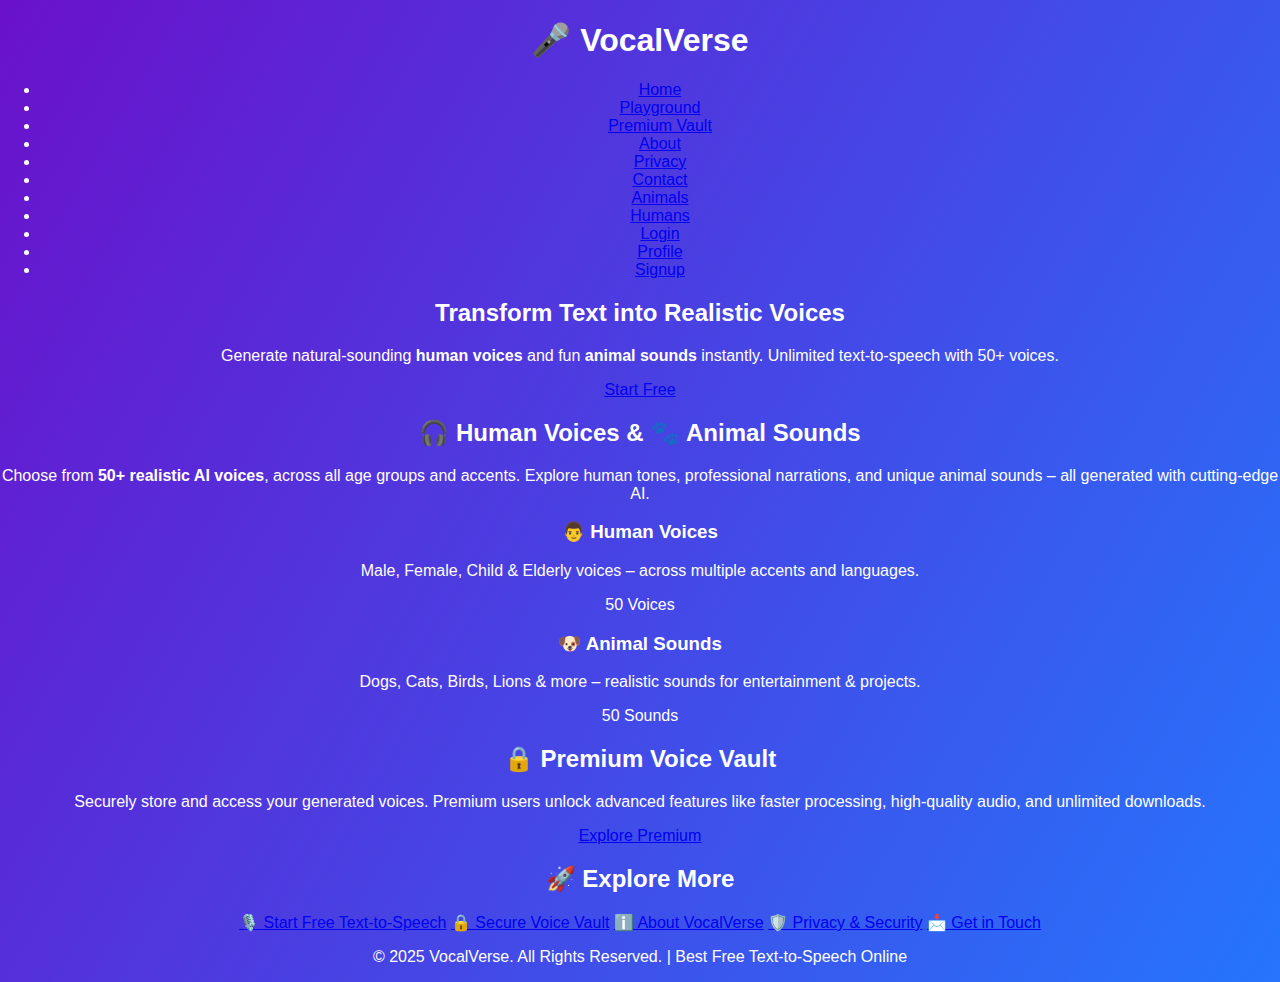
<file: index.html>
<!DOCTYPE html>
<html lang="en">
<head>
  <meta charset="UTF-8">
  <meta name="viewport" content="width=device-width, initial-scale=1.0">
  <meta name="description" content="VocalVerse - Best Text-to-Speech platform with 50+ realistic human voices and animal sounds. Explore premium voice vault, secure storage, and generate unlimited AI audio free.">
  <meta name="keywords" content="text to speech, AI voice generator, realistic voices, animal sounds, human voices, free TTS online, VocalVerse">
  <meta name="author" content="VocalVerse Team">
  <title>VocalVerse | Best Text-to-Speech with Human & Animal Voices</title>
  <link rel="stylesheet" href="style.css">
</head>
<body>

  <!-- Header -->
  <header>
    <div class="container header-container">
      <h1>🎤 VocalVerse</h1>
      <nav>
        <ul>
          <li><a href="index.html">Home</a></li>
          <li><a href="playground.html">Playground</a></li>
          <li><a href="premium.html">Premium Vault</a></li>
          <li><a href="about.html">About</a></li>
          <li><a href="privacy.html">Privacy</a></li>
          <li><a href="contact.html">Contact</a></li>
          <li><a href="animals.html">Animals</a></li>
          <li><a href="humans.html">Humans</a></li>
          <li><a href="login.html">Login</a></li>
          <li><a href="profile.html">Profile</a></li>
          <li><a href="signup.html">Signup</a></li>
        </ul>
      </nav>
    </div>
  </header>

  <!-- Hero Section -->
  <section class="hero">
    <div class="hero-content">
      <h2>Transform Text into Realistic Voices</h2>
      <p>Generate natural-sounding <strong>human voices</strong> and fun <strong>animal sounds</strong> instantly. Unlimited text-to-speech with 50+ voices.</p>
      <a href="playground.html" class="btn-primary">Start Free</a>
    </div>
  </section>

  <!-- Human Voices & Animal Sounds -->
  <section class="voices">
    <div class="container">
      <h2>🎧 Human Voices & 🐾 Animal Sounds</h2>
      <p>Choose from <strong>50+ realistic AI voices</strong>, across all age groups and accents. Explore human tones, professional narrations, and unique animal sounds – all generated with cutting-edge AI.</p>
      <div class="voice-grid">
        <div class="voice-card">
          <h3>👨 Human Voices</h3>
          <p>Male, Female, Child & Elderly voices – across multiple accents and languages.</p>
          <span class="tag">50 Voices</span>
        </div>
        <div class="voice-card">
          <h3>🐶 Animal Sounds</h3>
          <p>Dogs, Cats, Birds, Lions & more – realistic sounds for entertainment & projects.</p>
          <span class="tag">50 Sounds</span>
        </div>
      </div>
    </div>
  </section>

  <!-- Premium Vault -->
  <section class="premium">
    <div class="container">
      <h2>🔒 Premium Voice Vault</h2>
      <p>Securely store and access your generated voices. Premium users unlock advanced features like faster processing, high-quality audio, and unlimited downloads.</p>
      <a href="premium.html" class="btn-secondary">Explore Premium</a>
    </div>
  </section>

  <!-- Explore More Section -->
  <section class="explore">
    <div class="container">
      <h2>🚀 Explore More</h2>
      <div class="explore-grid">
        <a href="playground.html" class="explore-card">🎙️ Start Free Text-to-Speech</a>
        <a href="premium.html" class="explore-card">🔒 Secure Voice Vault</a>
        <a href="about.html" class="explore-card">ℹ️ About VocalVerse</a>
        <a href="privacy.html" class="explore-card">🛡️ Privacy & Security</a>
        <a href="contact.html" class="explore-card">📩 Get in Touch</a>
      </div>
    </div>
  </section>

  <!-- Footer -->
  <footer>
    <div class="container">
      <p>© 2025 VocalVerse. All Rights Reserved. | Best Free Text-to-Speech Online</p>
    </div>
  </footer>

</body>
</html>
</file>
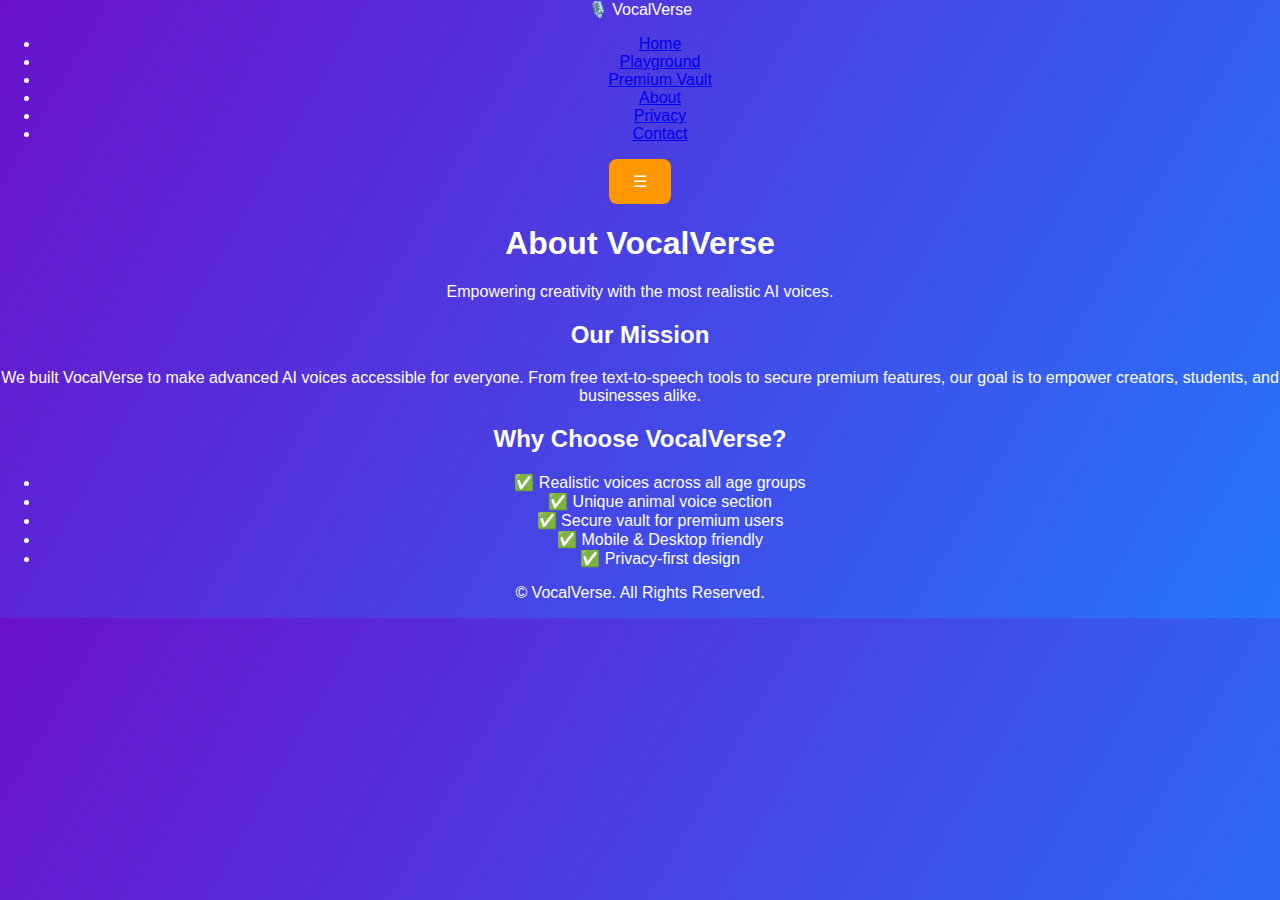
<file: about.html>
<!DOCTYPE html>
<html lang="en">
<head>
  <meta charset="UTF-8" />
  <meta name="viewport" content="width=device-width, initial-scale=1.0" />
  <title>About VocalVerse | Realistic Text-to-Speech Platform</title>
  <meta name="description" content="Learn about VocalVerse, the most advanced text-to-speech platform offering realistic voices for all ages, genders, and even animals." />
  <link rel="stylesheet" href="style.css" />
</head>
<body>
  <header class="navbar">
    <div class="logo">🎙️ VocalVerse</div>
    <nav>
      <ul>
        <li><a href="index.html">Home</a></li>
        <li><a href="playground.html">Playground</a></li>
        <li><a href="premium.html">Premium Vault</a></li>
        <li><a href="about.html" class="active">About</a></li>
        <li><a href="privacy.html">Privacy</a></li>
        <li><a href="contact.html">Contact</a></li>
      </ul>
    </nav>
    <button class="menu-toggle">☰</button>
  </header>

  <section class="hero">
    <h1>About VocalVerse</h1>
    <p>Empowering creativity with the most realistic AI voices.</p>
  </section>

  <section class="about">
    <h2>Our Mission</h2>
    <p>We built VocalVerse to make advanced AI voices accessible for everyone. From free text-to-speech tools to secure premium features, our goal is to empower creators, students, and businesses alike.</p>

    <h2>Why Choose VocalVerse?</h2>
    <ul>
      <li>✅ Realistic voices across all age groups</li>
      <li>✅ Unique animal voice section</li>
      <li>✅ Secure vault for premium users</li>
      <li>✅ Mobile & Desktop friendly</li>
      <li>✅ Privacy-first design</li>
    </ul>
  </section>

  <footer>
    <p>© <span id="year"></span> VocalVerse. All Rights Reserved.</p>
  </footer>

  <script src="script.js"></script>
</body>
</html>
</file>
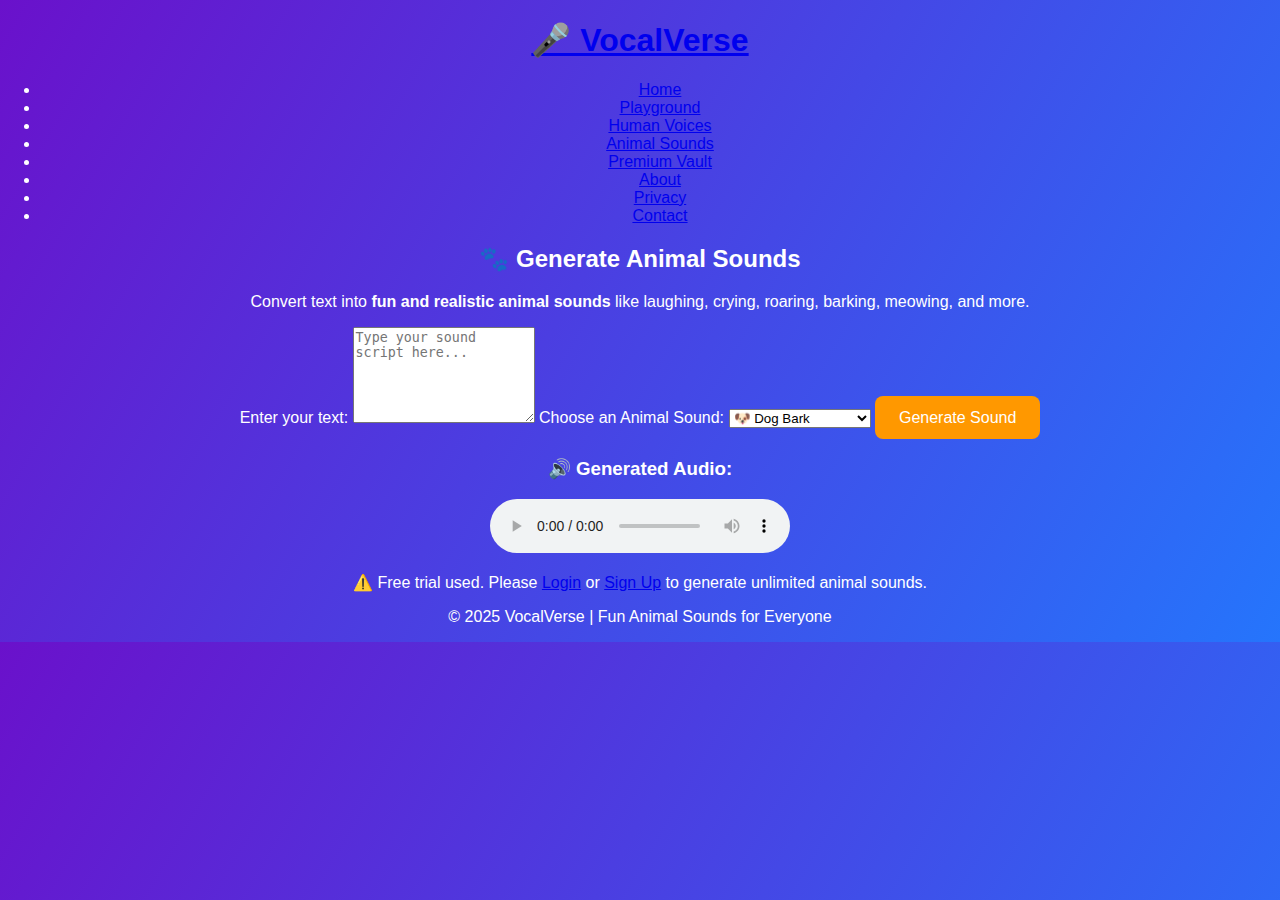
<file: animals.html>
<!DOCTYPE html>
<html lang="en">
<head>
  <meta charset="UTF-8">
  <meta name="viewport" content="width=device-width, initial-scale=1.0">
  <title>Animal Sounds Generator - VocalVerse | Free Text to Animal Sound</title>
  <meta name="description" content="Generate fun and realistic animal sounds like laughing, roaring, barking, meowing, and more. Free trial available with VocalVerse.">
  <meta name="keywords" content="animal sounds, free animal sound generator, text to animal voice, VocalVerse">
  <link rel="stylesheet" href="style.css">
</head>
<body>
  <header>
    <nav>
      <h1><a href="index.html">🎤 VocalVerse</a></h1>
      <ul>
        <li><a href="index.html">Home</a></li>
        <li><a href="playground.html">Playground</a></li>
        <li><a href="humans.html">Human Voices</a></li>
        <li><a href="animals.html" class="active">Animal Sounds</a></li>
        <li><a href="premium.html">Premium Vault</a></li>
        <li><a href="about.html">About</a></li>
        <li><a href="privacy.html">Privacy</a></li>
        <li><a href="contact.html">Contact</a></li>
      </ul>
    </nav>
  </header>

  <main class="tts-container">
    <section>
      <h2>🐾 Generate Animal Sounds</h2>
      <p>Convert text into <strong>fun and realistic animal sounds</strong> like laughing, crying, roaring, barking, meowing, and more.</p>

      <form id="animalTTSForm">
        <label for="text">Enter your text:</label>
        <textarea id="text" name="text" rows="6" placeholder="Type your sound script here..."></textarea>

        <label for="animalVoice">Choose an Animal Sound:</label>
        <select id="animalVoice" name="animalVoice">
          <option value="dog_bark">🐶 Dog Bark</option>
          <option value="cat_meow">🐱 Cat Meow</option>
          <option value="lion_roar">🦁 Lion Roar</option>
          <option value="horse_neigh">🐴 Horse Neigh</option>
          <option value="monkey_screech">🐒 Monkey Screech</option>
          <option value="bird_chirp">🐦 Bird Chirp</option>
        </select>

        <button type="submit">Generate Sound</button>
      </form>

      <div id="output">
        <h3>🔊 Generated Audio:</h3>
        <audio controls id="audioPlayer"></audio>
      </div>

      <div id="loginPrompt" class="hidden">
        <p>⚠️ Free trial used. Please <a href="login.html">Login</a> or <a href="signup.html">Sign Up</a> to generate unlimited animal sounds.</p>
      </div>
    </section>
  </main>

  <footer>
    <p>© 2025 VocalVerse | Fun Animal Sounds for Everyone</p>
  </footer>

  <script src="script.js"></script>
</body>
</html>
</file>
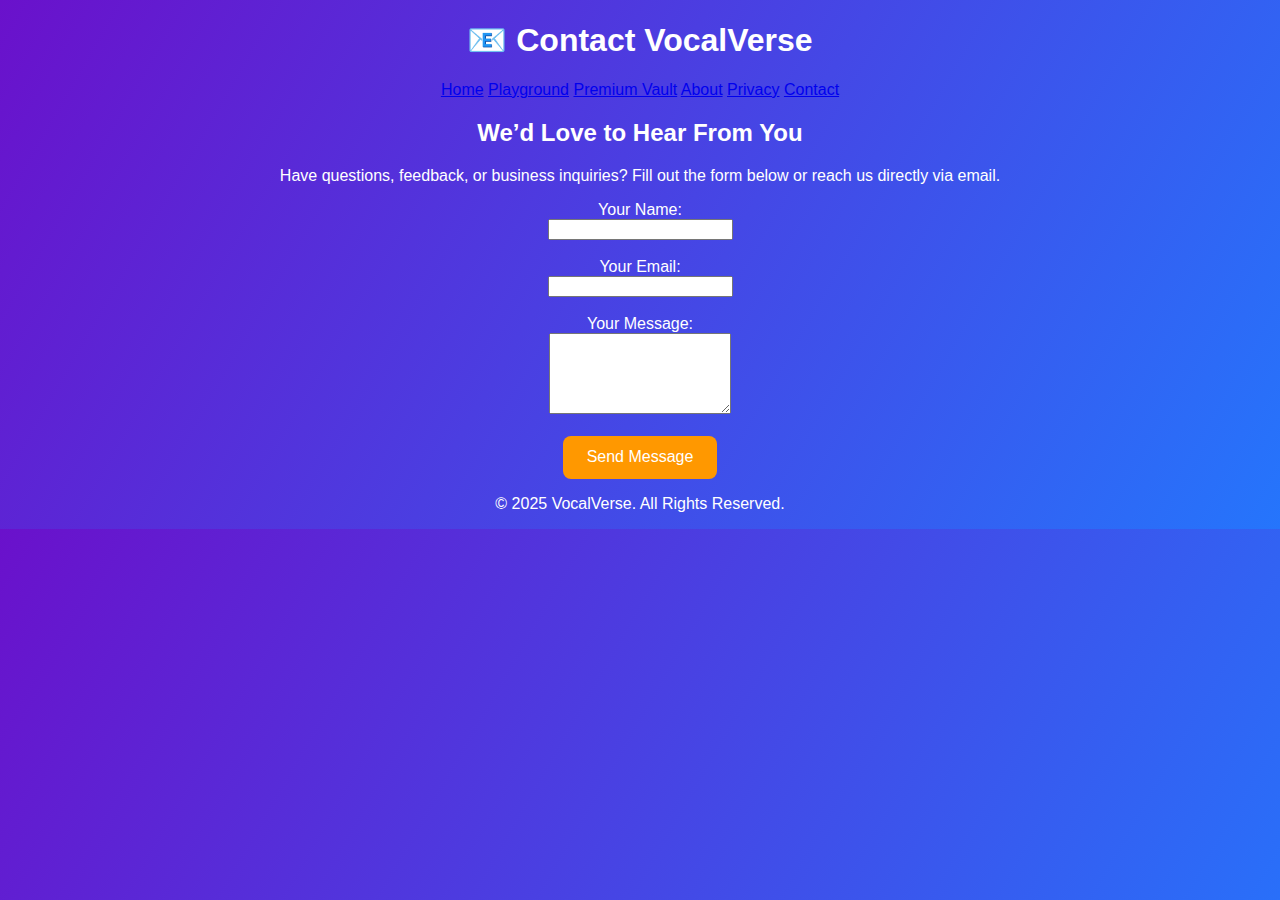
<file: contact.html>
<!DOCTYPE html>
<html lang="en">
<head>
  <meta charset="UTF-8">
  <meta name="viewport" content="width=device-width, initial-scale=1.0">
  <title>Contact VocalVerse | Support & Feedback</title>
  <meta name="description" content="Get in touch with VocalVerse. Contact us for support, feedback, or collaborations related to our text-to-speech platform.">
  <meta name="keywords" content="contact VocalVerse, TTS support, text to speech help, feedback VocalVerse, AI speech contact">
  <link rel="stylesheet" href="style.css">
</head>
<body>
  <header>
    <h1>📧 Contact VocalVerse</h1>
    <nav>
      <a href="index.html">Home</a>
      <a href="playground.html">Playground</a>
      <a href="premium.html">Premium Vault</a>
      <a href="about.html">About</a>
      <a href="privacy.html">Privacy</a>
      <a href="contact.html">Contact</a>
    </nav>
  </header>

  <main>
    <section>
      <h2>We’d Love to Hear From You</h2>
      <p>Have questions, feedback, or business inquiries? Fill out the form below or reach us directly via email.</p>
      <form>
        <label for="name">Your Name:</label><br>
        <input type="text" id="name" name="name" required><br><br>

        <label for="email">Your Email:</label><br>
        <input type="email" id="email" name="email" required><br><br>

        <label for="message">Your Message:</label><br>
        <textarea id="message" name="message" rows="5" required></textarea><br><br>

        <button type="submit">Send Message</button>
      </form>
    </section>
  </main>

  <footer>
    <p>© 2025 VocalVerse. All Rights Reserved.</p>
  </footer>
</body>
</html>
</file>
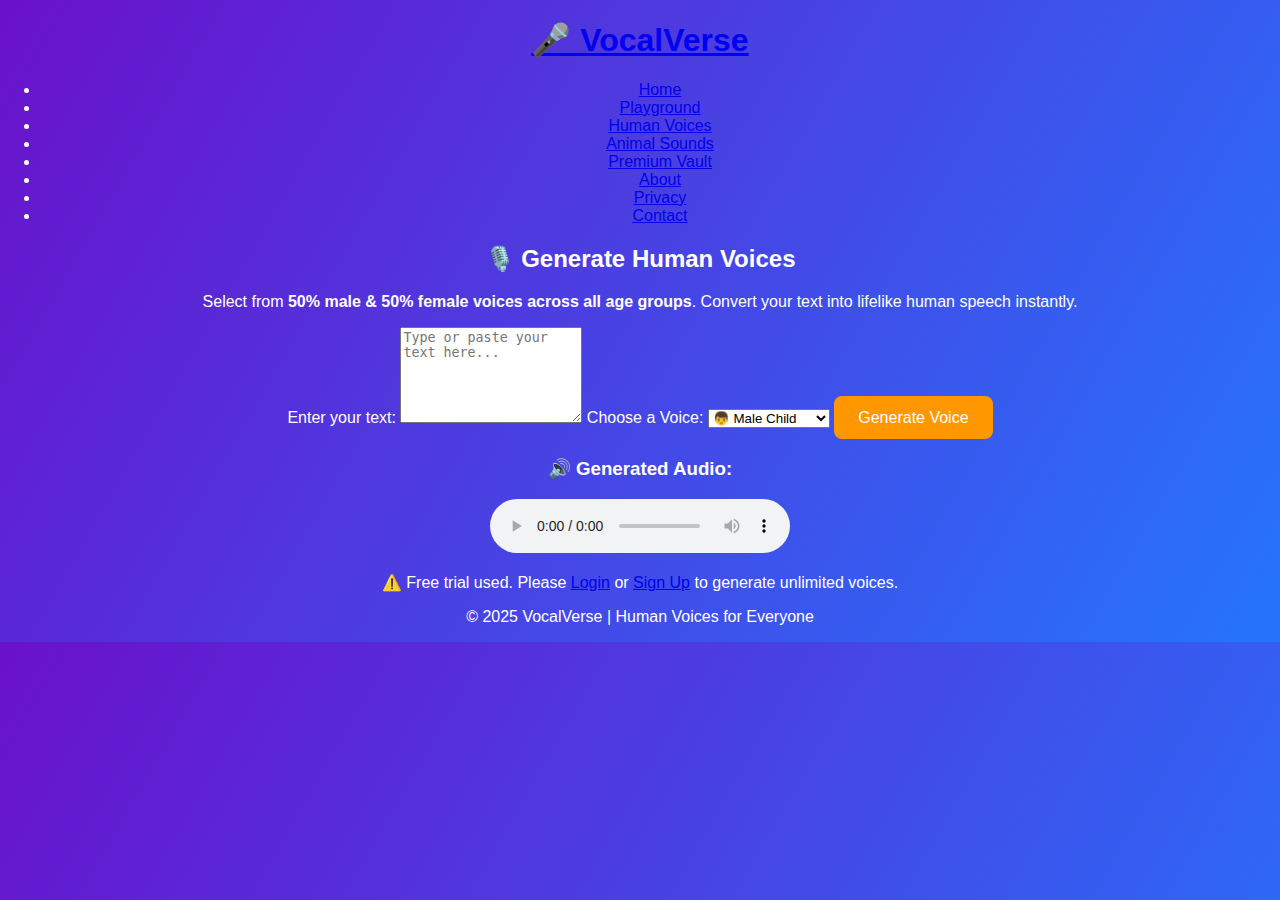
<file: humans.html>
<!DOCTYPE html>
<html lang="en">
<head>
  <meta charset="UTF-8">
  <meta name="viewport" content="width=device-width, initial-scale=1.0">
  <title>Realistic Human Voices - VocalVerse | Free Text to Speech</title>
  <meta name="description" content="Generate ultra-realistic human voices with VocalVerse. Choose from male and female voices across all age groups. Free trial available.">
  <meta name="keywords" content="human voices, free tts, text to speech, realistic voice generator, VocalVerse">
  <link rel="stylesheet" href="style.css">
</head>
<body>
  <header>
    <nav>
      <h1><a href="index.html">🎤 VocalVerse</a></h1>
      <ul>
        <li><a href="index.html">Home</a></li>
        <li><a href="playground.html">Playground</a></li>
        <li><a href="humans.html" class="active">Human Voices</a></li>
        <li><a href="animals.html">Animal Sounds</a></li>
        <li><a href="premium.html">Premium Vault</a></li>
        <li><a href="about.html">About</a></li>
        <li><a href="privacy.html">Privacy</a></li>
        <li><a href="contact.html">Contact</a></li>
      </ul>
    </nav>
  </header>

  <main class="tts-container">
    <section>
      <h2>🎙️ Generate Human Voices</h2>
      <p>Select from <strong>50% male & 50% female voices across all age groups</strong>. Convert your text into lifelike human speech instantly.</p>

      <form id="humanTTSForm">
        <label for="text">Enter your text:</label>
        <textarea id="text" name="text" rows="6" placeholder="Type or paste your text here..."></textarea>

        <label for="voice">Choose a Voice:</label>
        <select id="voice" name="voice">
          <option value="male_child">👦 Male Child</option>
          <option value="female_child">👧 Female Child</option>
          <option value="male_adult">👨 Male Adult</option>
          <option value="female_adult">👩 Female Adult</option>
          <option value="male_elder">👴 Male Elder</option>
          <option value="female_elder">👵 Female Elder</option>
        </select>

        <button type="submit">Generate Voice</button>
      </form>

      <div id="output">
        <h3>🔊 Generated Audio:</h3>
        <audio controls id="audioPlayer"></audio>
      </div>

      <div id="loginPrompt" class="hidden">
        <p>⚠️ Free trial used. Please <a href="login.html">Login</a> or <a href="signup.html">Sign Up</a> to generate unlimited voices.</p>
      </div>
    </section>
  </main>

  <footer>
    <p>© 2025 VocalVerse | Human Voices for Everyone</p>
  </footer>

  <script src="script.js"></script>
</body>
</html>
</file>
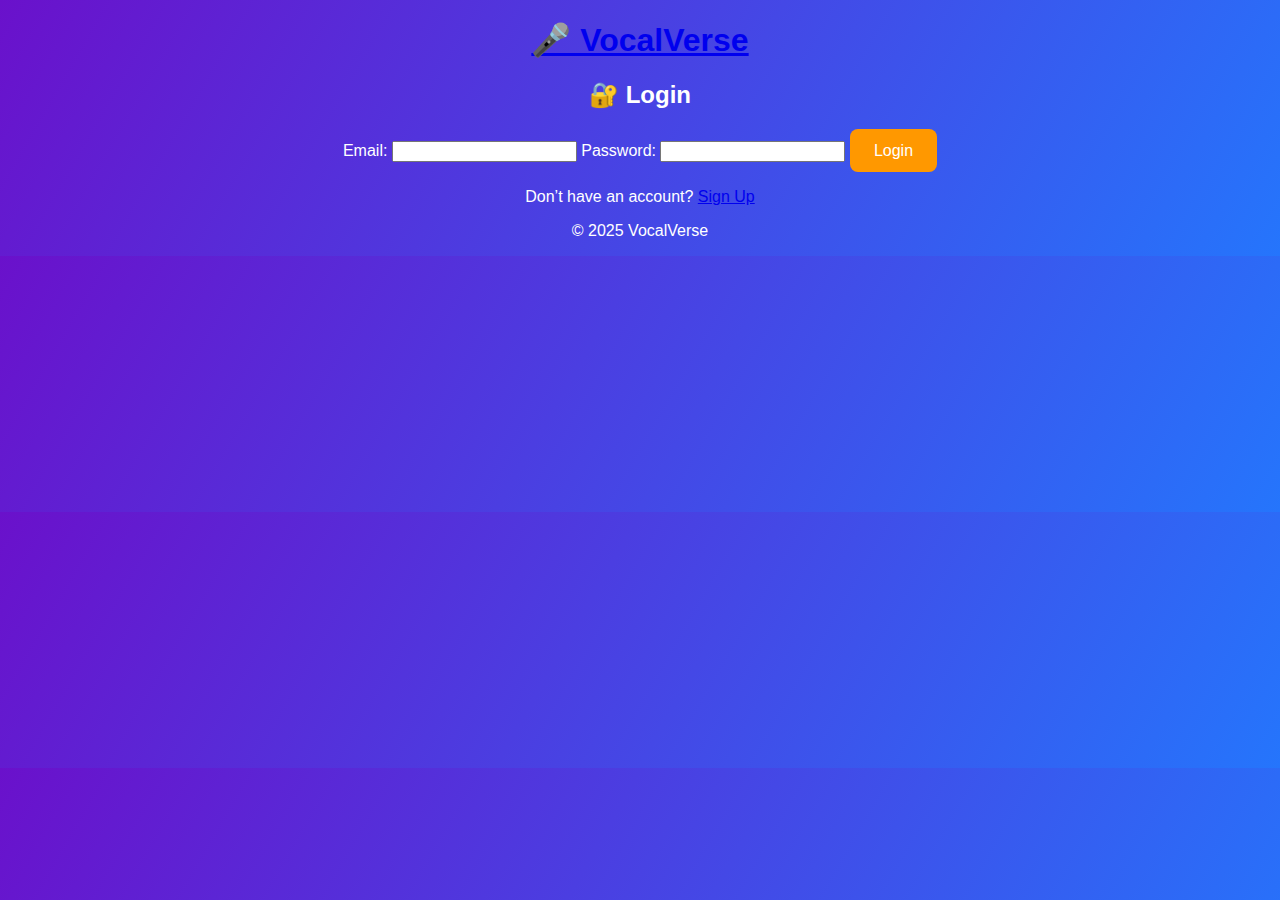
<file: login.html>
<!DOCTYPE html>
<html lang="en">
<head>
  <meta charset="UTF-8">
  <meta name="viewport" content="width=device-width, initial-scale=1.0">
  <title>Login - VocalVerse</title>
  <meta name="description" content="Login to VocalVerse and unlock unlimited text to speech features with realistic voices and animal sounds.">
  <meta name="keywords" content="login, text to speech account, VocalVerse login">
  <link rel="stylesheet" href="style.css">
</head>
<body>
  <header>
    <nav>
      <h1><a href="index.html">🎤 VocalVerse</a></h1>
    </nav>
  </header>

  <main class="auth-container">
    <h2>🔐 Login</h2>
    <form id="loginForm">
      <label>Email:</label>
      <input type="email" id="email" required>
      <label>Password:</label>
      <input type="password" id="password" required>
      <button type="submit">Login</button>
    </form>
    <p>Don’t have an account? <a href="signup.html">Sign Up</a></p>
    <div id="loginMessage"></div>
  </main>

  <footer>
    <p>© 2025 VocalVerse</p>
  </footer>

  <script src="script.js"></script>
</body>
</html>
</file>
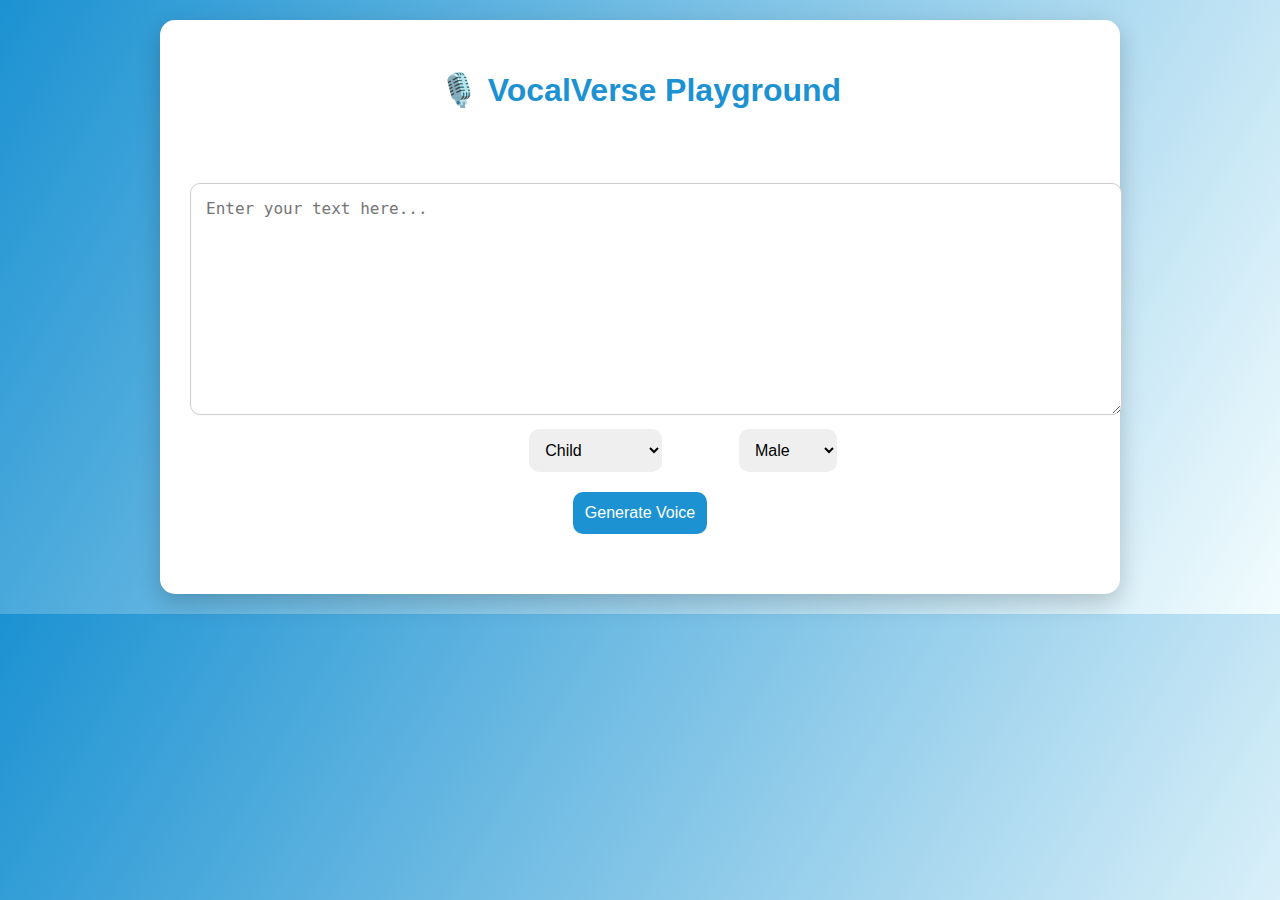
<file: playground.html>
<!DOCTYPE html>
<html lang="en">
<head>
  <meta charset="UTF-8">
  <meta name="viewport" content="width=device-width, initial-scale=1.0">
  <title>VocalVerse Playground | Free Realistic Text to Speech Online</title>
  <meta name="description" content="Use VocalVerse Playground to generate unlimited realistic text-to-speech audio. Choose from child, young, middle-aged, and elderly voices in male and female options. 100% free TTS online.">
  <meta name="keywords" content="text to speech, free tts, realistic voices, child voice, female voice, male voice, old man voice, unlimited tts">
  <link rel="stylesheet" href="style.css">
  <script src="script.js" defer></script>
  <style>
    body { font-family: Arial, sans-serif; background: linear-gradient(120deg, #1c92d2, #f2fcfe); margin: 0; padding: 20px; }
    .container { max-width: 900px; margin: auto; background: white; padding: 30px; border-radius: 15px; box-shadow: 0 8px 25px rgba(0,0,0,0.2); }
    h1 { text-align: center; color: #1c92d2; }
    textarea { width: 100%; height: 200px; padding: 15px; border-radius: 10px; border: 1px solid #ccc; font-size: 16px; }
    select, button { padding: 12px; margin: 10px 5px; border-radius: 10px; border: none; font-size: 16px; }
    button { background: #1c92d2; color: white; cursor: pointer; transition: 0.3s; }
    button:hover { background: #0b6fa4; }
    .audio-player { margin-top: 20px; text-align: center; }
  </style>
</head>
<body>
  <div class="container">
    <h1>🎙️ VocalVerse Playground</h1>
    <p>Generate <strong>unlimited realistic text-to-speech</strong> audio. Choose from <em>Child, Young, Middle-aged, and Elderly</em> voices in both <strong>Male and Female</strong> options.</p>

    <textarea id="ttsText" placeholder="Enter your text here..."></textarea>
    <br>
    <label>Age Group:</label>
    <select id="age">
      <option value="child">Child</option>
      <option value="young">Young</option>
      <option value="middle">Middle-aged</option>
      <option value="elderly">Elderly</option>
    </select>

    <label>Gender:</label>
    <select id="gender">
      <option value="male">Male</option>
      <option value="female">Female</option>
    </select>
    <br>
    <button onclick="generateVoice()">Generate Voice</button>

    <div class="audio-player" id="audioPlayer"></div>
  </div>

  <script>
    async function generateVoice() {
      const text = document.getElementById("ttsText").value;
      const age = document.getElementById("age").value;
      const gender = document.getElementById("gender").value;

      if (!text.trim()) {
        alert("Please enter some text!");
        return;
      }

      document.getElementById("audioPlayer").innerHTML = "<p>Generating voice... Please wait ⏳</p>";

      const response = await fetch("/api/tts", {
        method: "POST",
        headers: { "Content-Type": "application/json" },
        body: JSON.stringify({ text, age, gender })
      });

      const result = await response.json();
      if (result.success) {
        document.getElementById("audioPlayer").innerHTML = `
          <audio controls>
            <source src="${result.file}" type="audio/mp3">
            Your browser does not support audio playback.
          </audio>
          <br>
          <a href="${result.file}" download>⬇ Download MP3</a>
        `;
      } else {
        document.getElementById("audioPlayer").innerHTML = `<p style="color:red;">Error: ${result.error}</p>`;
      }
    }
  </script>
</body>
</html>
</file>
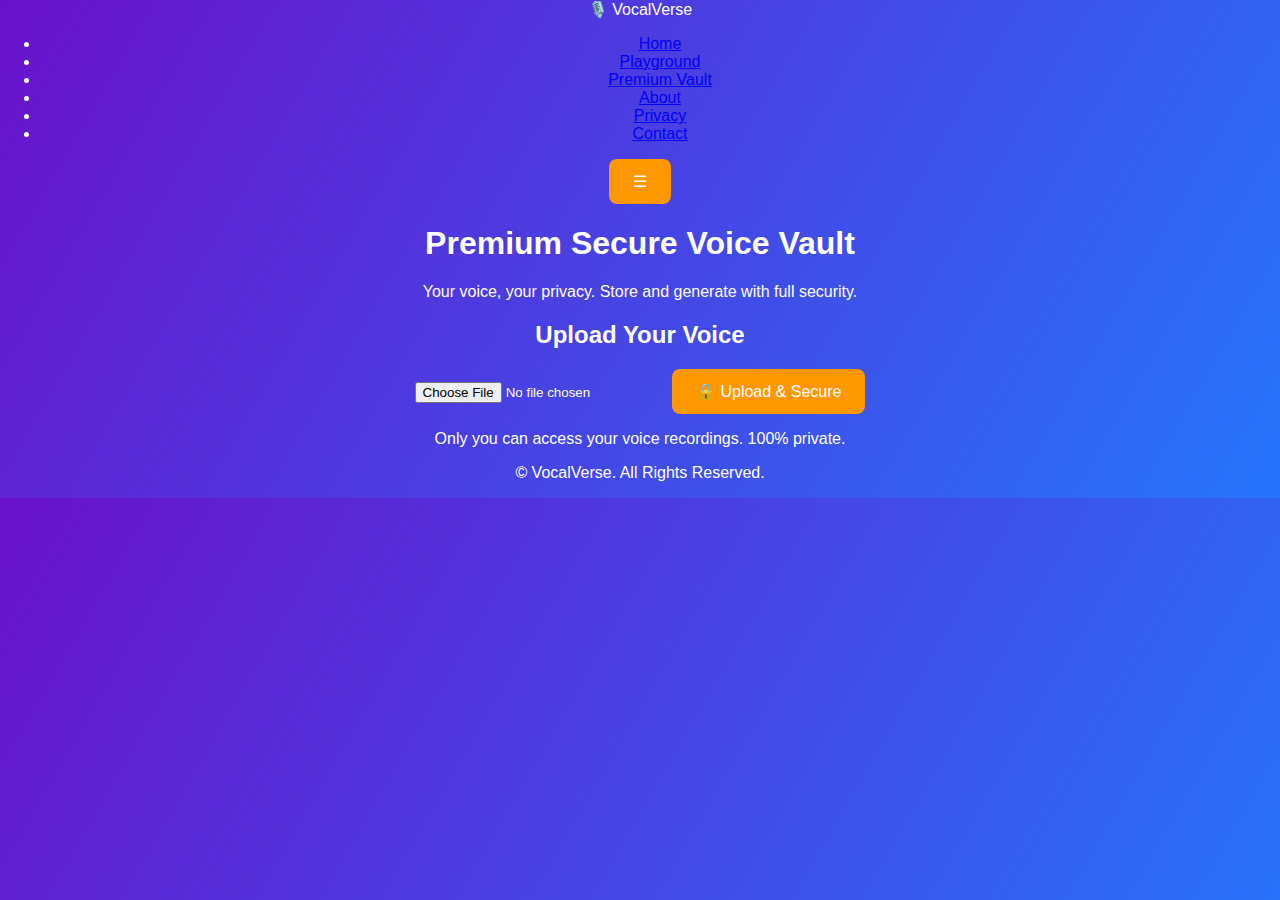
<file: premium.html>
<!DOCTYPE html>
<html lang="en">
<head>
  <meta charset="UTF-8" />
  <meta name="viewport" content="width=device-width, initial-scale=1.0" />
  <title>Premium Secure Voice Vault | VocalVerse</title>
  <meta name="description" content="Upgrade to VocalVerse Premium Vault. Upload your voice recordings securely and generate custom text-to-speech voices with top-notch privacy." />
  <link rel="stylesheet" href="style.css" />
</head>
<body>
  <header class="navbar">
    <div class="logo">🎙️ VocalVerse</div>
    <nav>
      <ul>
        <li><a href="index.html">Home</a></li>
        <li><a href="playground.html">Playground</a></li>
        <li><a href="premium.html" class="active">Premium Vault</a></li>
        <li><a href="about.html">About</a></li>
        <li><a href="privacy.html">Privacy</a></li>
        <li><a href="contact.html">Contact</a></li>
      </ul>
    </nav>
    <button class="menu-toggle">☰</button>
  </header>

  <section class="hero">
    <h1>Premium Secure Voice Vault</h1>
    <p>Your voice, your privacy. Store and generate with full security.</p>
  </section>

  <section class="premium-vault">
    <h2>Upload Your Voice</h2>
    <input type="file" accept="audio/*" />
    <button class="cta-btn">🔒 Upload & Secure</button>
    <p>Only you can access your voice recordings. 100% private.</p>
  </section>

  <footer>
    <p>© <span id="year"></span> VocalVerse. All Rights Reserved.</p>
  </footer>

  <script src="script.js"></script>
</body>
</html>
</file>
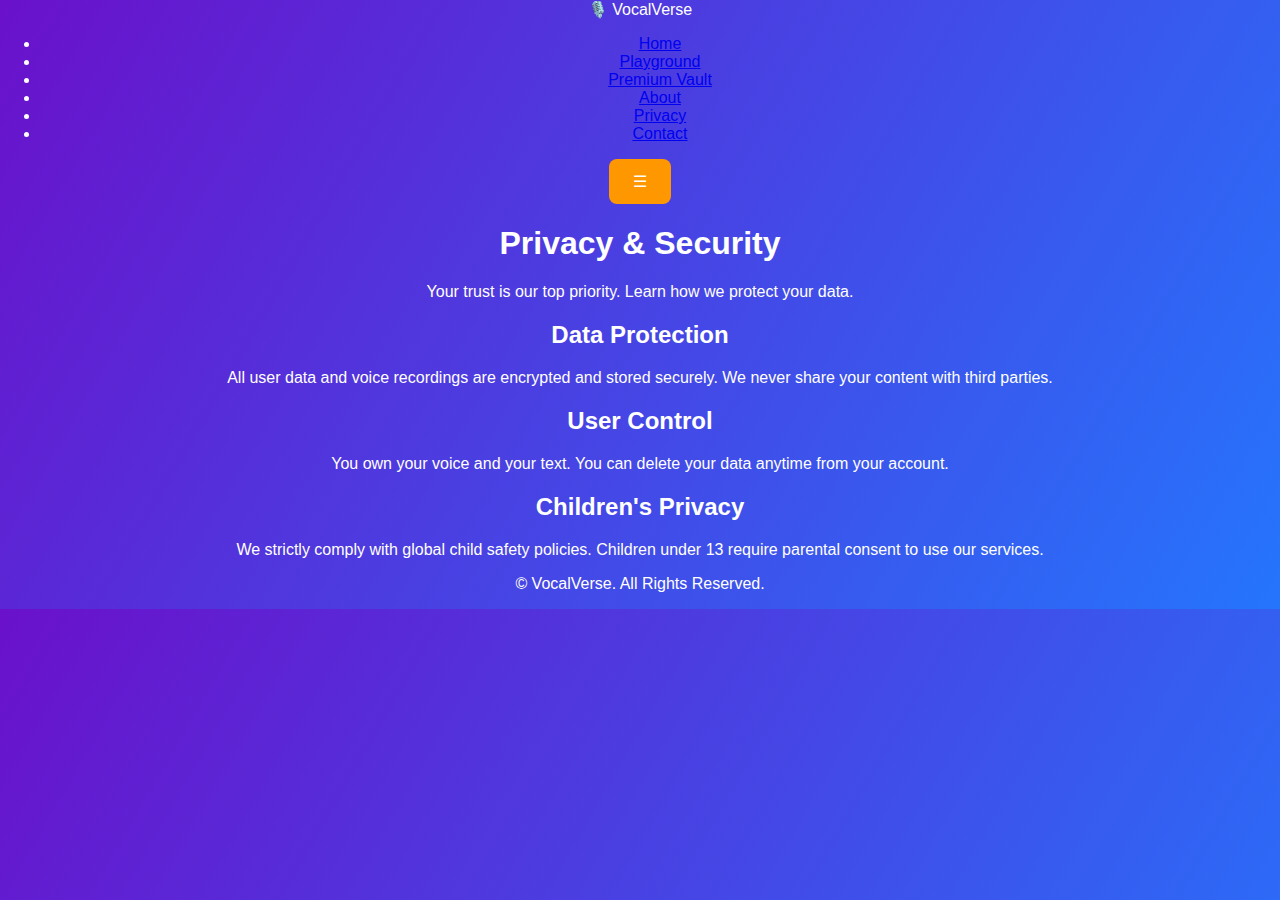
<file: privacy.html>
<!DOCTYPE html>
<html lang="en">
<head>
  <meta charset="UTF-8" />
  <meta name="viewport" content="width=device-width, initial-scale=1.0" />
  <title>Privacy & Security | VocalVerse</title>
  <meta name="description" content="Read VocalVerse's privacy and security policy. We ensure your data and voice recordings are 100% safe and never shared." />
  <link rel="stylesheet" href="style.css" />
</head>
<body>
  <header class="navbar">
    <div class="logo">🎙️ VocalVerse</div>
    <nav>
      <ul>
        <li><a href="index.html">Home</a></li>
        <li><a href="playground.html">Playground</a></li>
        <li><a href="premium.html">Premium Vault</a></li>
        <li><a href="about.html">About</a></li>
        <li><a href="privacy.html" class="active">Privacy</a></li>
        <li><a href="contact.html">Contact</a></li>
      </ul>
    </nav>
    <button class="menu-toggle">☰</button>
  </header>

  <section class="hero">
    <h1>Privacy & Security</h1>
    <p>Your trust is our top priority. Learn how we protect your data.</p>
  </section>

  <section class="privacy">
    <h2>Data Protection</h2>
    <p>All user data and voice recordings are encrypted and stored securely. We never share your content with third parties.</p>

    <h2>User Control</h2>
    <p>You own your voice and your text. You can delete your data anytime from your account.</p>

    <h2>Children's Privacy</h2>
    <p>We strictly comply with global child safety policies. Children under 13 require parental consent to use our services.</p>
  </section>

  <footer>
    <p>© <span id="year"></span> VocalVerse. All Rights Reserved.</p>
  </footer>

  <script src="script.js"></script>
</body>
</html>
</file>
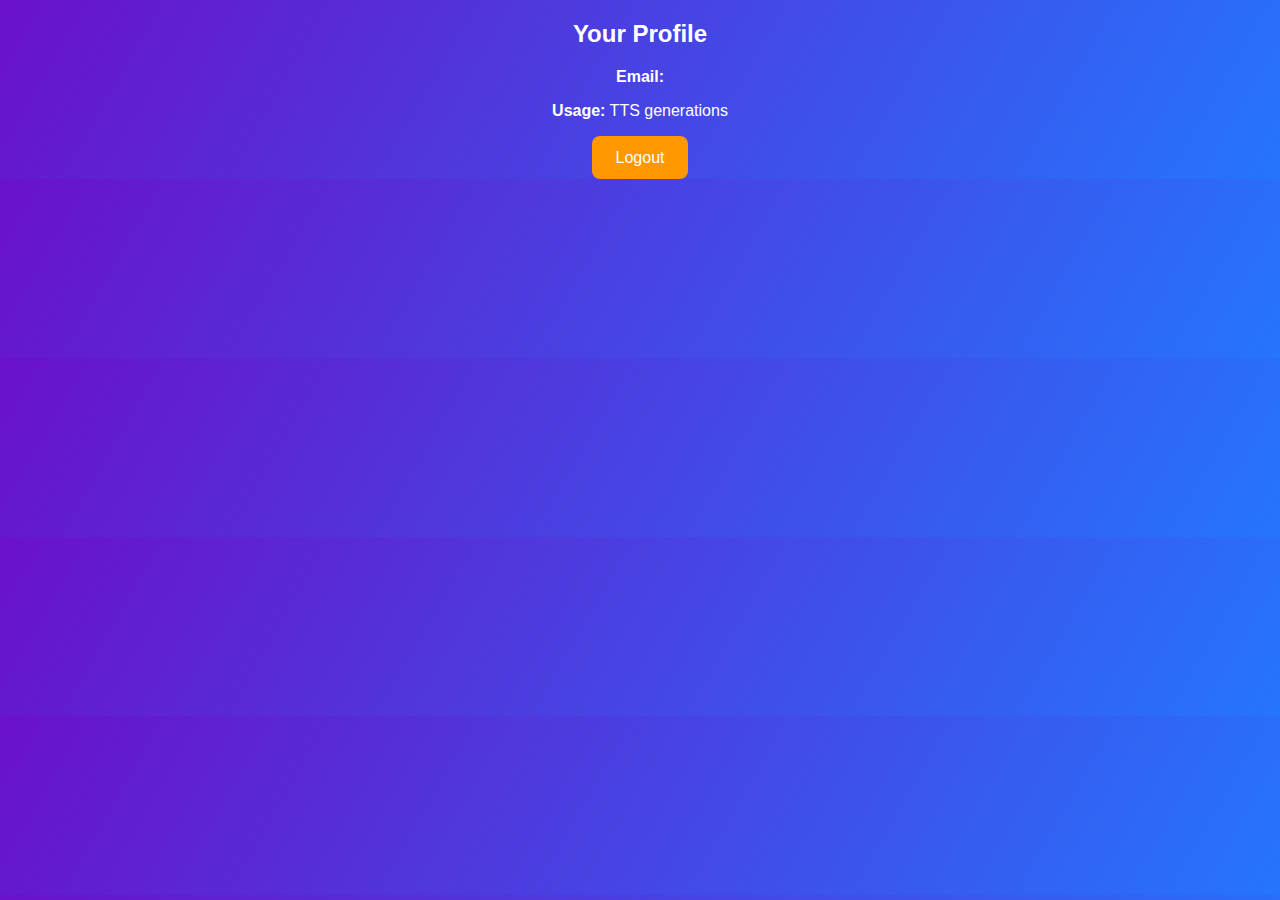
<file: profile.html>
<!DOCTYPE html>
<html lang="en">
<head>
  <meta charset="UTF-8">
  <meta name="description" content="Your VocalVerse Profile - Manage your text-to-speech account, view usage, and update settings.">
  <meta name="keywords" content="Profile VocalVerse, TTS account, Manage AI voice account, VocalVerse usage">
  <meta name="viewport" content="width=device-width, initial-scale=1.0">
  <title>Profile - VocalVerse</title>
  <link rel="stylesheet" href="style.css">
</head>
<body>
  <section class="profile-section" id="profile-section">
    <h2>Your Profile</h2>
    <p><strong>Email:</strong> <span id="profile-email"></span></p>
    <p><strong>Usage:</strong> <span id="profile-usage"></span> TTS generations</p>
    <button id="logout-btn">Logout</button>
  </section>
  <script src="script.js"></script>
</body>
</html>
</file>
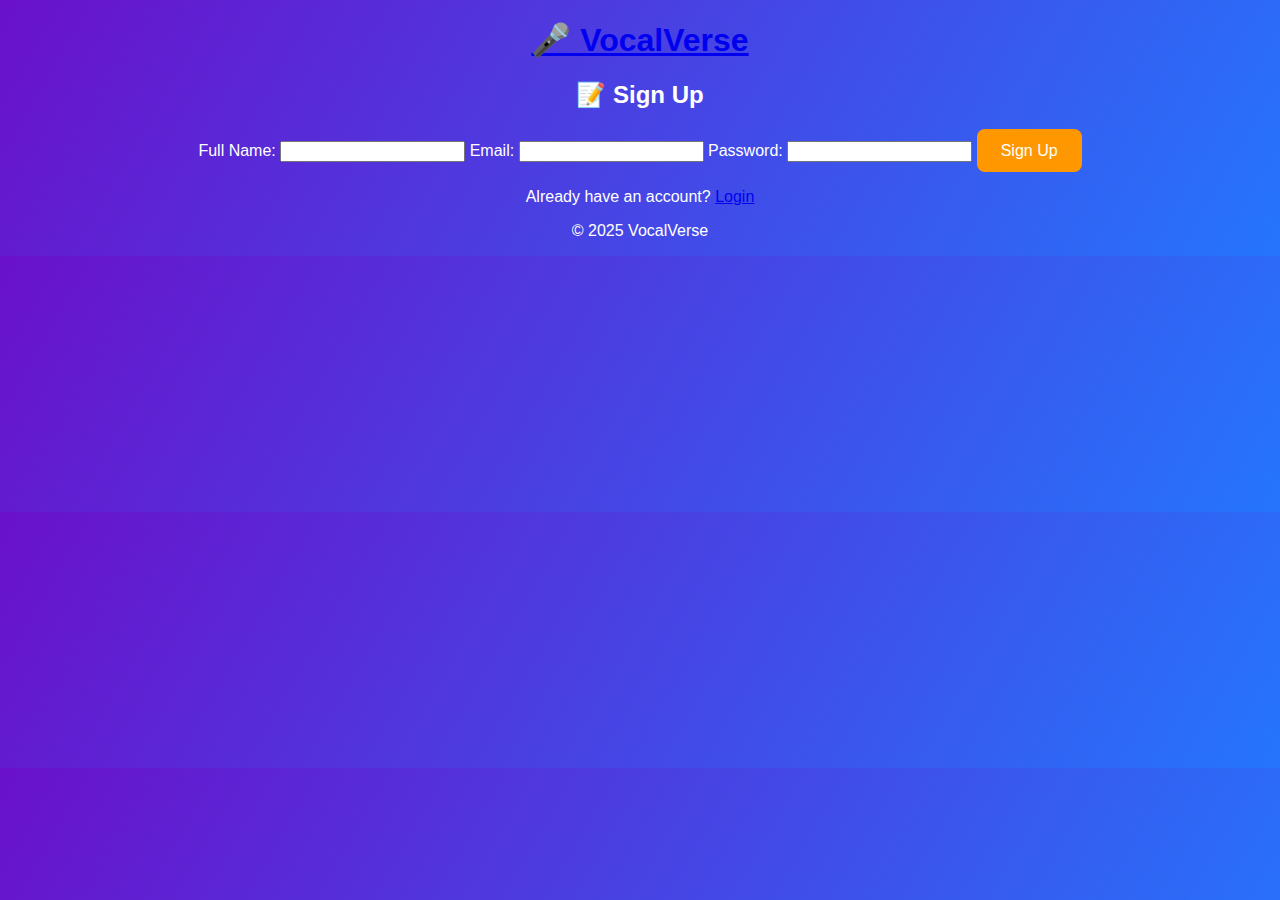
<file: signup.html>
<!DOCTYPE html>
<html lang="en">
<head>
  <meta charset="UTF-8">
  <meta name="viewport" content="width=device-width, initial-scale=1.0">
  <title>Sign Up - VocalVerse</title>
  <meta name="description" content="Create a free VocalVerse account to enjoy unlimited text to speech generation with human and animal voices.">
  <meta name="keywords" content="signup, create account, register, text to speech, VocalVerse">
  <link rel="stylesheet" href="style.css">
</head>
<body>
  <header>
    <nav>
      <h1><a href="index.html">🎤 VocalVerse</a></h1>
    </nav>
  </header>

  <main class="auth-container">
    <h2>📝 Sign Up</h2>
    <form id="signupForm">
      <label>Full Name:</label>
      <input type="text" id="name" required>
      <label>Email:</label>
      <input type="email" id="email" required>
      <label>Password:</label>
      <input type="password" id="password" required>
      <button type="submit">Sign Up</button>
    </form>
    <p>Already have an account? <a href="login.html">Login</a></p>
    <div id="signupMessage"></div>
  </main>

  <footer>
    <p>© 2025 VocalVerse</p>
  </footer>

  <script src="script.js"></script>
</body>
</html>
</file>
<file: style.css>
body {
  margin: 0;
  font-family: 'Poppins', sans-serif;
  background: linear-gradient(120deg, #6a11cb 0%, #2575fc 100%);
  color: #fff;
  text-align: center;
}

.header {
  padding: 2rem;
  background: rgba(0,0,0,0.4);
}

.playground {
  margin: 2rem auto;
  max-width: 800px;
  background: rgba(255,255,255,0.1);
  padding: 2rem;
  border-radius: 15px;
  backdrop-filter: blur(10px);
}

.tts-box textarea {
  width: 100%;
  height: 150px;
  padding: 1rem;
  border-radius: 10px;
  border: none;
  resize: none;
  font-size: 1rem;
}

.controls {
  margin: 1rem 0;
}

button {
  padding: 0.8rem 1.5rem;
  background: #ff9800;
  color: #fff;
  border: none;
  border-radius: 8px;
  cursor: pointer;
  font-size: 1rem;
  transition: 0.3s;
}
button:hover {
  background: #e68900;
}

.output {
  margin-top: 1.5rem;
}

.footer {
  margin-top: 2rem;
  padding: 1rem;
  background: rgba(0,0,0,0.5);
}
</file>
